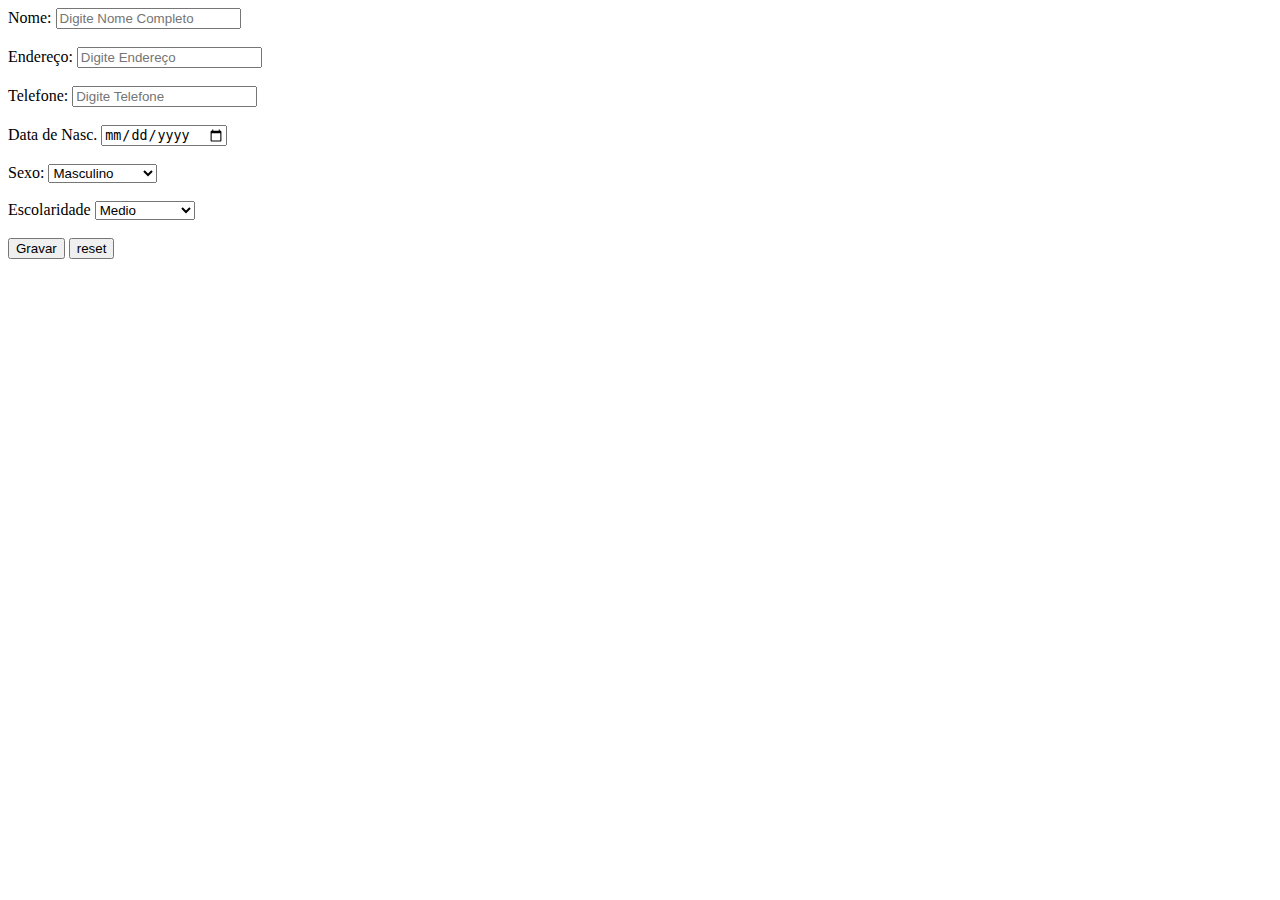
<file: CC_PROG_WEB/ATV3PROG_WEB/index.html>
<!DOCTYPE html>
<!--	
Atividade III - salvando dados de formulário e agradecendo ( vale nota 0 a 10).
Crie um formulário completo com nome, endereço, telefone, nascimento, sexo, escolaridade com botão SUBMIT e RESET.
Ao enviar pelo SUBMIT o arquivo PHP salva em um arquivo loguer.txt e envia de volta uma pagina de agradecimento.
Esta pagina de agradecimento deverá estar salva em arquivo HTML.
O PHP lê este arquivo e envia ( echo) para o cliente que enviou o formulário.

Prof: João Vagner Pereira.
Aluno: Guglielmo Henriques Targino.
RA:2222104623.
Data: 03out24.
Versão: v2.

Parte 1/3.
-->

<html lang="pt-br">
<head>
    <meta charset="UTF-8">
    <meta name="viewport" content="width=device-width, initial-scale=1.0">
    <title>Document</title>
</head>
<body>
    <form method="GET" action="dados.php">
        <label>Nome: </label>
        <input type="text" name="nome" placeholder="Digite Nome Completo"><br><br>
        <label>Endereço: </label>
        <input type="text" name="end" placeholder="Digite Endereço"><br><br>
        <label>Telefone: </label>
        <input type="tel" name="tel" placeholder="Digite Telefone"><br><br>
        <label>Data de Nasc. </label>
        <input type="date" name="data" placeholder="Digite a altura"><br><br>
        <label>Sexo: </label>
        <select id="id_sex" name="sexo" required>
            <option value="masculino">Masculino</option>
            <option value="feminino">Feminino</option>
            <option value="nd">Não declarado</option>
        </select><br><br>
        <label>Escolaridade</label>
        <select id="id_esc" name="escolaridade" required>
            <option value="medio">Medio</option>
            <option value="fundamental">Fundamental</option>
            <option value="superior">Superior</option>
        </select>
        <br><br>
        <input type="submit" name="cad" value="Gravar">
        <input type="reset" name="reset" value="reset">

    </form>
</body>
</html>
</file>
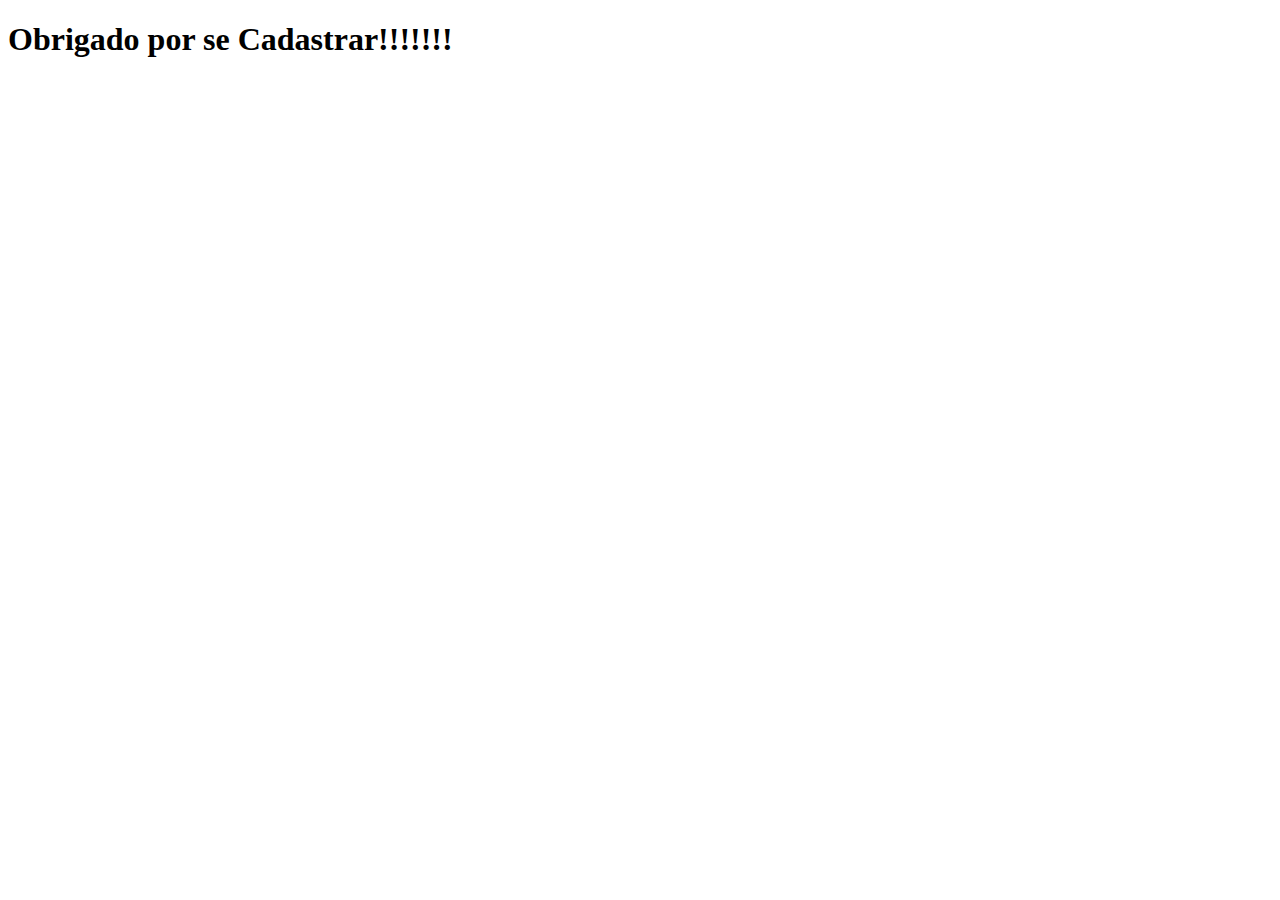
<file: CC_PROG_WEB/ATV3PROG_WEB/agradecimento.html>
<!DOCTYPE html>

<!--	
Atividade III - salvando dados de formulário e agradecendo ( vale nota 0 a 10).
Crie um formulário completo com nome, endereço, telefone, nascimento, sexo, escolaridade com botão SUBMIT e RESET.
Ao enviar pelo SUBMIT o arquivo PHP salva em um arquivo loguer.txt e envia de volta uma pagina de agradecimento.
Esta pagina de agradecimento deverá estar salva em arquivo HTML.
O PHP lê este arquivo e envia ( echo) para o cliente que enviou o formulário.

Prof: João Vagner Pereira.
Aluno: Guglielmo Henriques Targino.
RA:2222104623.
Data: 03out24.
Versão: v2.

Parte 3/3.
-->

<html lang="pt-br">
<head>
    <meta charset="UTF-8">
    <meta name="viewport" content="width=device-width, initial-scale=1.0">
    <title>Document</title>
</head>
<body>

    <h1>Obrigado por se Cadastrar!!!!!!!</h1>
    
</body>
</html>
</file>
